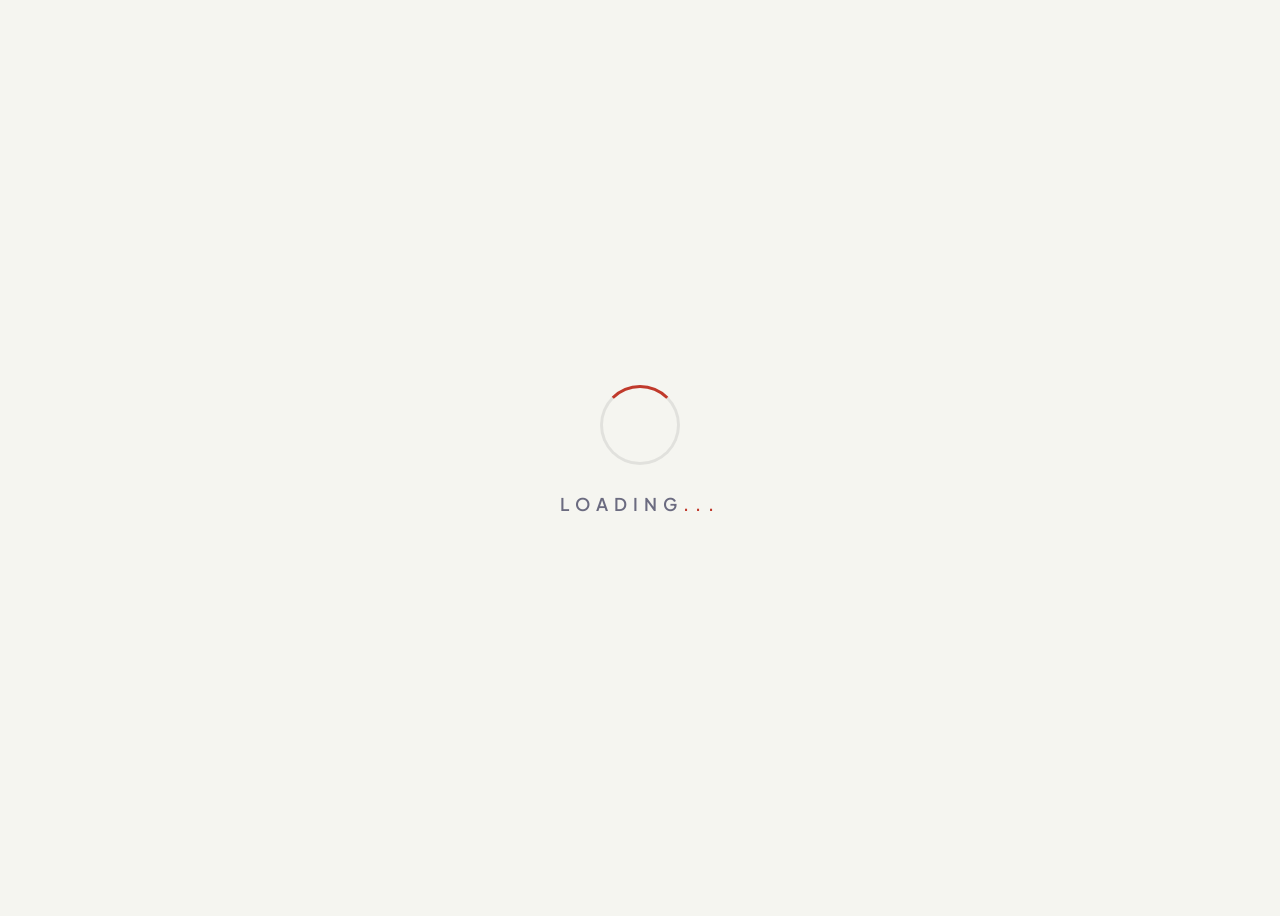
<file: index.html>
<!DOCTYPE html>
<html lang="en">
<head>
<meta charset="UTF-8"/>
<meta name="viewport" content="width=device-width, initial-scale=1.0"/>
<title>Kedar — Portfolio</title>
<link rel="preconnect" href="https://fonts.googleapis.com"/>
<link rel="preconnect" href="https://fonts.gstatic.com" crossorigin/>
<link href="https://fonts.googleapis.com/css2?family=Plus+Jakarta+Sans:wght@300;400;500;600;700;800&display=swap" rel="stylesheet"/>
<link rel="stylesheet" href="style1.css">
</head>
<body>

<!-- Loader -->
<div id="loader">
  <div class="loader-ring"></div>
  <div class="loader-text">Loading<span>...</span></div>
</div>

<!-- ── MOBILE TOP BAR ── -->
<div id="mobile-topbar">
  <button id="bird-toggle" aria-label="Open menu">
    <img src="noBgKedarBird.png" alt="Kedar Bird"/>
  </button>
</div>

<!-- ── MOBILE DRAWER ── -->
<div id="mobile-drawer" role="dialog" aria-modal="true">
  <button id="drawer-close" aria-label="Close menu">✕</button>

  <nav class="drawer-nav">
    <a class="drawer-nav-item active" href="#">
      <svg width="20" height="20" viewBox="0 0 24 24" fill="currentColor"><path d="M10 20v-6h4v6h5v-8h3L12 3 2 12h3v8z"/></svg>
      Home
    </a>
    <a class="drawer-nav-item" href="/portfolio.html">
      <svg width="20" height="20" viewBox="0 0 24 24" fill="currentColor"><path d="M20 6h-2.18c.07-.44.18-.88.18-1.34C18 2.99 16.64 1.5 14.5 1.5S11 2.99 11 4.66c0 .46.09.9.18 1.34H9L7 10v2h1v8h8v-8h1v-2l-2-4zM14.5 3c.83 0 1.5.67 1.5 1.5S15.33 6 14.5 6 13 5.33 13 4.5 13.67 3 14.5 3z"/></svg>
      Portfolio
    </a>
    <a class="drawer-nav-item" href="/about.html">
      <svg width="20" height="20" viewBox="0 0 24 24" fill="currentColor"><path d="M12 12c2.7 0 4.8-2.1 4.8-4.8S14.7 2.4 12 2.4 7.2 4.5 7.2 7.2 9.3 12 12 12zm0 2.4c-3.2 0-9.6 1.6-9.6
      About Me
    </a>
    <a class="drawer-nav-item" href="https://docs.google.com/document/d/1FFbPkEUjO3qQvg3xBRaT8vpq0xtFTCklhKumTmfsXEU/edit?usp=sharing" target="_blank">
      <svg width="20" height="20" viewBox="0 0 24 24" fill="currentColor"><path d="M14 2H6c-1.1 0-2 .9-2 2v16c0 1.1.9 2 2 2h12c1.1 0 2-.9 2-2V8l-6-6zm2 16H8v-2h8v2zm0-4H8v-2h8v2zm-3-5V3.5L18.5 9H13z"/></svg>
      Resume
    </a>
    <a class="drawer-nav-item" href="/contact.html">
      <svg width="20" height="20" viewBox="0 0 24 24" fill="currentColor"><path d="M6.6 10.8c1.4 2.8 3.8 5.1 6.6 6.6l2.2-2.2c.3-.3.7-.4 1-.2 1.1.4 2.3.6 3.6.6.6 0 1 .4 1 1V20c0 .6-.4 1-1 1-9.4 0-17-7.6-17-17 0-.6.4-1 1-1h3.5c.6 0 1 .4 1 1 0 1.3.2 2.5.6 3.6.1.3 0 .7-.2 1L6.6 10.8z"/></svg>
      Contact Me
    </a>
  </nav>

  <div class="drawer-divider"></div>

  <div class="drawer-socials">
    <a class="social-btn" href="https://github.com/kedar1100" target="_blank" title="GitHub">
      <svg width="16" height="16" viewBox="0 0 24 24" fill="currentColor"><path d="M12 0C5.37 0 0 5.37 0 12c0 5.31 3.435 9.795 8.205 11.385.6.105.825-.255.825-.57 0-.285-.015-1.23-.015-2.235-3.015.555-3.795-.735-4.035-1.41-.135-.345-.72-1.41-1.23-1.695-.42-.225-1.02-.78-.015-.795.945-.015 1.62.87 1.845 1.23 1.08 1.815 2.805 1.305 3.495.99.105-.78.42-1.305.765-1.605-2.67-.3-5.46-1.335-5.46-5.925 0-1.305.465-2.385 1.23-3.225-.12-.3-.54-1.53.12-3.18 0 0 1.005-.315 3.3 1.23.96-.27 1.98-.405 3-.405s2.04.135 3 .405c2.295-1.56 3.3-1.23 3.3-1.23.66 1.65.24 2.88.12 3.18.765.84 1.23 1.905 1.23 3.225 0 4.605-2.805 5.625-5.475 5.925.435.375.81 1.095.81 2.22 0 1.605-.015 2.895-.015 3.3 0 .315.225.69.825.57A12.02 12.02 0 0 0 24 12c0-6.63-5.37-12-12-12z"/></svg>
    </a>
    <a class="social-btn" href="https://www.linkedin.com/in/kedar-oza1100/" target="_blank" title="LinkedIn">
      <svg width="16" height="16" viewBox="0 0 24 24" fill="currentColor"><path d="M20.447 20.452h-3.554v-5.569c0-1.328-.027-3.037-1.852-3.037-1.853 0-2.136 1.445-2.136 2.939v5.667H9.351V9h3.414v1.561h.046c.477-.9 1.637-1.85 3.37-1.85 3.601 0 4.267 2.37 4.267 5.455v6.286zM5.337 7.433a2.062 2.062 0 0 1-2.063-2.065 2.064 2.064 0 1 1 2.063 2.065zm1.782 13.019H3.555V9h3.564v11.452zM22.225 0H1.771C.792 0 0 .774 0 1.729v20.542C0 23.227.792 24 1.771 24h20.451C23.2 24 24 23.227 24 22.271V1.729C24 .774 23.2 0 22.222 0h.003z"/></svg>
    </a>
    <a class="social-btn" href="https://www.instagram.com/okay_kedar0011/" target="_blank" title="Instagram">
      <svg width="16" height="16" viewBox="0 0 24 24" fill="currentColor"><path d="M12 2.163c3.204 0 3.584.012 4.85.07 3.252.148 4.771 1.691 4.919 4.919.058 1.265.069 1.645.069 4.849 0 3.205-.012 3.584-.069 4.849-.149 3.225-1.664 4.771-4.919 4.919-1.266.058-1.644.07-4.85.07-3.204 0-3.584-.012-4.849-.07-3.26-.149-4.771-1.699-4.919-4.92-.058-1.265-.07-1.644-.07-4.849 0-3.204.013-3.583.07-4.849.149-3.227 1.664-4.771 4.919-4.919 1.266-.057 1.645-.069 4.849-.069zM12 0C8.741 0 8.333.014 7.053.072 2.695.272.273 2.69.073 7.052.014 8.333 0 8.741 0 12c0 3.259.014 3.668.072 4.948.2 4.358 2.618 6.78 6.98 6.98C8.333 23.986 8.741 24 12 24c3.259 0 3.668-.014 4.948-.072 4.354-.2 6.782-2.618 6.979-6.98.059-1.28.073-1.689.073-4.948 0-3.259-.014-3.667-.072-4.947-.196-4.354-2.617-6.78-6.979-6.98C15.668.014 15.259 0 12 0zm0 5.838a6.162 6.162 0 1 0 0 12.324 6.162 6.162 0 0 0 0-12.324zM12 16a4 4 0 1 1 0-8 4 4 0 0 1 0 8zm6.406-11.845a1.44 1.44 0 1 0 0 2.881 1.44 1.44 0 0 0 0-2.881z"/></svg>
    </a>
    <a class="social-btn" href="mailto:kedaroza670@gmail.com" title="Email">
      <svg width="16" height="16" viewBox="0 0 24 24" fill="currentColor"><path d="M20 4H4c-1.1 0-2 .9-2 2v12c0 1.1.9 2 2 2h16c1.1 0 2-.9 2-2V6c0-1.1-.9-2-2-2zm0 4l-8 5-8-5V6l8 5 8-5v2z"/></svg>
    </a>
  </div>
</div>

<!-- ── BACKDROP ── -->
<div id="mobile-backdrop"></div>

<!-- App -->
<div id="app">
  <div class="blob blob-1"></div>
  <div class="blob blob-2"></div>

  <!-- Sidebar (desktop only) -->
  <aside id="sidebar">
    <a href="#">
      <div class="logo-wrap">
        <div class="logo-inner">
          <div class="logo-front">
            <img src="noBgKedarBird.png" alt="Kedar's Logo"/>
          </div>
          <div class="logo-back">
            <p>Hi, my name is<br/><strong style="font-size:1rem;">Kedar</strong> 👋</p>
          </div>
        </div>
      </div>
    </a>

    <nav>
      <a class="nav-item active" href="#">
        <span class="nav-icon"><svg width="18" height="18" viewBox="0 0 24 24" fill="currentColor"><path d="M10 20v-6h4v6h5v-8h3L12 3 2 12h3v8z"/></svg></span>
        <span class="nav-label">Home</span>
      </a>
      <a class="nav-item" href="/portfolio.html">
        <span class="nav-icon"><svg width="18" height="18" viewBox="0 0 24 24" fill="currentColor"><path d="M20 6h-2.18c.07-.44.18-.88.18-1.34C18 2.99 16.64 1.5 14.5 1.5S11 2.99 11 4.66c0 .46.09.9.18 1.34H9L7 10v2h1v8h8v-8h1v-2l-2-4zM14.5 3c.83 0 1.5.67 1.5 1.5S15.33 6 14.5 6 13 5.33 13 4.5 13.67 3 14.5 3z"/></svg></span>
        <span class="nav-label">Portfolio</span>
      </a>
      <a class="nav-item" href="/about.html">
        <span class="nav-icon"><svg width="18" height="18" viewBox="0 0 24 24" fill="currentColor"><path d="M12 12c2.7 0 4.8-2.1 4.8-4.8S14.7 2.4 12 2.4 7.2 4.5 7.2 7.2 9.3 12 12 12zm0 2.4c-3.2 0-9.6 1.6-9.6 4.8v2.4h19.2v-2.4c0-3.2-6.4-4.8-9.6-4.8z"/></svg></span>
        <span class="nav-label">About me</span>
      </a>
      <a class="nav-item" href="https://docs.google.com/document/d/1FFbPkEUjO3qQvg3xBRaT8vpq0xtFTCklhKumTmfsXEU/edit?usp=sharing">
        <span class="nav-icon"><svg width="18" height="18" viewBox="0 0 24 24" fill="currentColor"><path d="M14 2H6c-1.1 0-2 .9-2 2v16c0 1.1.9 2 2 2h12c1.1 0 2-.9 2-2V8l-6-6zm2 16H8v-2h8v2zm0-4H8v-2h8v2zm-3-5V3.5L18.5 9H13z"/></svg></span>
        <span class="nav-label">Resume</span>
      </a>
      <a class="nav-item" href="/contact.html">
        <span class="nav-icon"><svg width="18" height="18" viewBox="0 0 24 24" fill="currentColor"><path d="M6.6 10.8c1.4 2.8 3.8 5.1 6.6 6.6l2.2-2.2c.3-.3.7-.4 1-.2 1.1.4 2.3.6 3.6.6.6 0 1 .4 1 1V20c0 .6-.4 1-1 1-9.4 0-17-7.6-17-17 0-.6.4-1 1-1h3.5c.6 0 1 .4 1 1 0 1.3.2 2.5.6 3.6.1.3 0 .7-.2 1L6.6 10.8z"/></svg></span>
        <span class="nav-label">Contact me</span>
      </a>
    </nav>

    <div class="socials">
      <a class="social-btn" href="https://github.com/kedar1100" target="_blank" title="GitHub">
        <svg width="16" height="16" viewBox="0 0 24 24" fill="currentColor"><path d="M12 0C5.37 0 0 5.37 0 12c0 5.31 3.435 9.795 8.205 11.385.6.105.825-.255.825-.57 0-.285-.015-1.23-.015-2.235-3.015.555-3.795-.735-4.035-1.41-.135-.345-.72-1.41-1.23-1.695-.42-.225-1.02-.78-.015-.795.945-.015 1.62.87 1.845 1.23 1.08 1.815 2.805 1.305 3.495.99.105-.78.42-1.305.765-1.605-2.67-.3-5.46-1.335-5.46-5.925 0-1.305.465-2.385 1.23-3.225-.12-.3-.54-1.53.12-3.18 0 0 1.005-.315 3.3 1.23.96-.27 1.98-.405 3-.405s2.04.135 3 .405c2.295-1.56 3.3-1.23 3.3-1.23.66 1.65.24 2.88.12 3.18.765.84 1.23 1.905 1.23 3.225 0 4.605-2.805 5.625-5.475 5.925.435.375.81 1.095.81 2.22 0 1.605-.015 2.895-.015 3.3 0 .315.225.69.825.57A12.02 12.02 0 0 0 24 12c0-6.63-5.37-12-12-12z"/></svg>
      </a>
      <a class="social-btn" href="https://www.linkedin.com/in/kedar-oza1100/" target="_blank" title="LinkedIn">
        <svg width="16" height="16" viewBox="0 0 24 24" fill="currentColor"><path d="M20.447 20.452h-3.554v-5.569c0-1.328-.027-3.037-1.852-3.037-1.853 0-2.136 1.445-2.136 2.939v5.667H9.351V9h3.414v1.561h.046c.477-.9 1.637-1.85 3.37-1.85 3.601 0 4.267 2.37 4.267 5.455v6.286zM5.337 7.433a2.062 2.062 0 0 1-2.063-2.065 2.064 2.064 0 1 1 2.063 2.065zm1.782 13.019H3.555V9h3.564v11.452zM22.225 0H1.771C.792 0 0 .774 0 1.729v20.542C0 23.227.792 24 1.771 24h20.451C23.2 24 24 23.227 24 22.271V1.729C24 .774 23.2 0 22.222 0h.003z"/></svg>
      </a>
      <a class="social-btn" href="https://www.instagram.com/okay_kedar0011/" target="_blank" title="Instagram">
        <svg width="16" height="16" viewBox="0 0 24 24" fill="currentColor"><path d="M12 2.163c3.204 0 3.584.012 4.85.07 3.252.148 4.771 1.691 4.919 4.919.058 1.265.069 1.645.069 4.849 0 3.205-.012 3.584-.069 4.849-.149 3.225-1.664 4.771-4.919 4.919-1.266.058-1.644.07-4.85.07-3.204 0-3.584-.012-4.849-.07-3.26-.149-4.771-1.699-4.919-4.92-.058-1.265-.07-1.644-.07-4.849 0-3.204.013-3.583.07-4.849.149-3.227 1.664-4.771 4.919-4.919 1.266-.057 1.645-.069 4.849-.069zM12 0C8.741 0 8.333.014 7.053.072 2.695.272.273 2.69.073 7.052.014 8.333 0 8.741 0 12c0 3.259.014 3.668.072 4.948.2 4.358 2.618 6.78 6.98 6.98C8.333 23.986 8.741 24 12 24c3.259 0 3.668-.014 4.948-.072 4.354-.2 6.782-2.618 6.979-6.98.059-1.28.073-1.689.073-4.948 0-3.259-.014-3.667-.072-4.947-.196-4.354-2.617-6.78-6.979-6.98C15.668.014 15.259 0 12 0zm0 5.838a6.162 6.162 0 1 0 0 12.324 6.162 6.162 0 0 0 0-12.324zM12 16a4 4 0 1 1 0-8 4 4 0 0 1 0 8zm6.406-11.845a1.44 1.44 0 1 0 0 2.881 1.44 1.44 0 0 0 0-2.881z"/></svg>
      </a>
      <a class="social-btn" href="mailto:kedaroza670@gmail.com" title="Email">
        <svg width="16" height="16" viewBox="0 0 24 24" fill="currentColor"><path d="M20 4H4c-1.1 0-2 .9-2 2v12c0 1.1.9 2 2 2h16c1.1 0 2-.9 2-2V6c0-1.1-.9-2-2-2zm0 4l-8 5-8-5V6l8 5 8-5v2z"/></svg>
      </a>
    </div>
  </aside>

  <!-- Main content -->
  <main id="main">
    <section id="home">
      <div class="hero-content">
        <p class="hero-eyebrow">welcome to Home</p>
        <h1 class="hero-title">
          Hi, My Name is<br/>
          <span class="name">Kedar.</span>
        </h1>
        <p class="hero-bio">
          I'm a <strong>developer &amp; creator</strong> who builds things that live on the internet.
          I care deeply about clean code, thoughtful design, and experiences that feel just right.
          When I'm not shipping features, you'll find me exploring new ideas and making things work.
        </p>
        <div class="hero-cta">
          <a class="btn-primary" href="/portfolio.html">
            <span>View my work</span>
            <span>→</span>
          </a>
          <a class="btn-outline" href="/contact.html">Get in touch</a>
        </div>
      </div>

      <!-- Sketch (desktop only) -->
      <div class="hero-sketch">
        <img src="noBGsketchKEDARBIRD.png" alt="Kedar Bird Sketch"/>
      </div>
    </section>

    <!-- ── SCROLL INDICATOR ── -->
    <div class="scroll-hint">
      <span>scroll</span>
      <div class="scroll-line"></div>
    </div>

    <!-- ── TECH STACK ── -->
    <section class="section" id="tech-stack">
      <div class="section-inner">
        <div class="section-header">
          <p class="section-eyebrow">// what i work with</p>
          <h2 class="section-title">Tech Stack</h2>
        </div>

        <div class="stack-grid">

          <div class="stack-category">
            <h3 class="stack-cat-title">Languages</h3>
            <div class="stack-chips">
              <span class="chip">Python</span>
              <span class="chip">JavaScript</span>
              <span class="chip">TypeScript</span>
              <span class="chip">Java</span>
              <span class="chip">C++</span>
              <span class="chip">HTML / CSS</span>
            </div>
          </div>

          <div class="stack-category">
            <h3 class="stack-cat-title">Frameworks</h3>
            <div class="stack-chips">
              <span class="chip">React</span>
              <span class="chip">Node.js</span>
              <span class="chip">Express</span>
              <span class="chip">Flask</span>
              <span class="chip">Tailwind CSS</span>
            </div>
          </div>

          <div class="stack-category">
            <h3 class="stack-cat-title">Databases</h3>
            <div class="stack-chips">
              <span class="chip">MongoDB</span>
              <span class="chip">MySQL</span>
            </div>
          </div>

          <div class="stack-category">
            <h3 class="stack-cat-title">Tools & DevOps</h3>
            <div class="stack-chips">
              <span class="chip">Git</span>
              <span class="chip">GitHub</span>
              <span class="chip">Docker</span>
              <span class="chip">VS Code</span>
              <span class="chip">Linux</span>
            </div>
          </div>

        </div>
      </div>
    </section>

    <!-- ── EXPERIENCE ── -->
    <section class="section" id="experience">
      <div class="section-inner">
        <div class="section-header">
          <p class="section-eyebrow">// where i've been</p>
          <h2 class="section-title">Experience / Internships</h2>
        </div>

        <div class="exp-list">


          <div class="exp-item">
            <div class="exp-meta">
              <span class="exp-date">Jan 2024 — Jul 2024</span>
            </div>
            <div class="exp-body">
              <h3 class="exp-role">Web Developer Intern</h3>
              <p class="exp-company">PARADOX India</p>
              <p class="exp-desc">Developed and maintained company websites using HTML, CSS, and JavaScript. Collaborated with the design team to implement responsive layouts and user-friendly interfaces.</p>
              <div class="exp-tags">
                <span class="exp-tag">HTML CSS JS</span>
                <span class="exp-tag">Tailwind CSS</span>
                <span class="exp-tag">WordPress</span>
              </div>
            </div>
          </div>

        </div>
      </div>
    </section>

    <!-- ── PROJECTS ── -->
    <section class="section" id="projects">
      <div class="section-inner">
        <div class="section-header">
          <p class="section-eyebrow">// things i've built</p>
          <h2 class="section-title">Projects</h2>
        </div>

        <div class="projects-grid">

          <div class="project-card">
            <div class="project-card-top">
              <span class="project-icon"></span>
              <div class="project-links">
                <a href="https://github.com/kedar1100/alumni_management_system" class="project-link" title="GitHub" target="_blank">
                  <svg width="16" height="16" viewBox="0 0 24 24" fill="currentColor"><path d="M12 0C5.37 0 0 5.37 0 12c0 5.31 3.435 9.795 8.205 11.385.6.105.825-.255.825-.57 0-.285-.015-1.23-.015-2.235-3.015.555-3.795-.735-4.035-1.41-.135-.345-.72-1.41-1.23-1.695-.42-.225-1.02-.78-.015-.795.945-.015 1.62.87 1.845 1.23 1.08 1.815 2.805 1.305 3.495.99.105-.78.42-1.305.765-1.605-2.67-.3-5.46-1.335-5.46-5.925 0-1.305.465-2.385 1.23-3.225-.12-.3-.54-1.53.12-3.18 0 0 1.005-.315 3.3 1.23.96-.27 1.98-.405 3-.405s2.04.135 3 .405c2.295-1.56 3.3-1.23 3.3-1.23.66 1.65.24 2.88.12 3.18.765.84 1.23 1.905 1.23 3.225 0 4.605-2.805 5.625-5.475 5.925.435.375.81 1.095.81 2.22 0 1.605-.015 2.895-.015 3.3 0 .315.225.69.825.57A12.02 12.02 0 0 0 24 12c0-6.63-5.37-12-12-12z"/></svg>
                </a>
                <a href="#" class="project-link" title="Live">
                  <svg width="16" height="16" viewBox="0 0 24 24" fill="currentColor"><path d="M14 3v2H7v14h14v-7h2v8a1 1 0 0 1-1 1H6a1 1 0 0 1-1-1V4a1 1 0 0 1 1-1h8zm7 0v6h-2V6.413l-8.293 8.294-1.414-1.414L18.585 5H15V3h6z"/></svg>
                </a>
              </div>
            </div>
            <h3 class="project-title">Alumni Management System using JAVA Programming </h3>
            <p class="project-desc">A full-stack web application that helps institutions manage their alumni network.</p>
            <div class="project-tags">
              <span class="project-tag">Java</span>
              <span class="project-tag">Spring Boot</span>
              <span class="project-tag">MySQL</span>
            </div>
          </div>

          <div class="project-card">
            <div class="project-card-top">
              <span class="project-icon"></span>
              <div class="project-links">
              </div>
            </div>
            <h3 class="project-title">Gamified Learning Platform</h3>
            <p class="project-desc">My current project, in which i am buliding a physics, chemistry and computer science lab.</p>
            <div class="project-tags">
              <span class="project-tag">VR</span>
              <span class="project-tag">Unity</span>
            </div>
          </div>

          <div class="project-card">
            <div class="project-card-top">
              <span class="project-icon"></span>
              <div class="project-links">
                <a href="#" class="project-link" title="GitHub">
                  <svg width="16" height="16" viewBox="0 0 24 24" fill="currentColor"><path d="M12 0C5.37 0 0 5.37 0 12c0 5.31 3.435 9.795 8.205 11.385.6.105.825-.255.825-.57 0-.285-.015-1.23-.015-2.235-3.015.555-3.795-.735-4.035-1.41-.135-.345-.72-1.41-1.23-1.695-.42-.225-1.02-.78-.015-.795.945-.015 1.62.87 1.845 1.23 1.08 1.815 2.805 1.305 3.495.99.105-.78.42-1.305.765-1.605-2.67-.3-5.46-1.335-5.46-5.925 0-1.305.465-2.385 1.23-3.225-.12-.3-.54-1.53.12-3.18 0 0 1.005-.315 3.3 1.23.96-.27 1.98-.405 3-.405s2.04.135 3 .405c2.295-1.56 3.3-1.23 3.3-1.23.66 1.65.24 2.88.12 3.18.765.84 1.23 1.905 1.23 3.225 0 4.605-2.805 5.625-5.475 5.925.435.375.81 1.095.81 2.22 0 1.605-.015 2.895-.015 3.3 0 .315.225.69.825.57A12.02 12.02 0 0 0 24 12c0-6.63-5.37-12-12-12z"/></svg>
                </a>
                <a href="#" class="project-link" title="Live">
                  <svg width="16" height="16" viewBox="0 0 24 24" fill="currentColor"><path d="M14 3v2H7v14h14v-7h2v8a1 1 0 0 1-1 1H6a1 1 0 0 1-1-1V4a1 1 0 0 1 1-1h8zm7 0v6h-2V6.413l-8.293 8.294-1.414-1.414L18.585 5H15V3h6z"/></svg>
                </a>
              </div>
            </div>
            <h3 class="project-title">Analysis of XAI Techniques</h3>
            <p class="project-desc">An in-depth analysis of various Explainable Artificial Intelligence (XAI) techniques and their applications in modern machine learning models.</p>
            <div class="project-tags">
              <span class="project-tag">Machine Learning</span>
              <span class="project-tag">LIME</span>
              <span class="project-tag">SHAP</span>
            </div>
          </div>

        </div>

        <div class="projects-cta">
          <a class="btn-outline" href="/portfolio.html">View all projects →</a>
        </div>
      </div>
    </section>

    <!-- ── FOOTER ── -->
    <footer id="footer">
      <div class="footer-inner">
        <div class="footer-top">
          <div class="footer-brand">
            <p class="footer-name">Kedar.</p>
            <p class="footer-tagline">_________</p>
          </div>
          <div class="footer-links">
            <a href="/index.html">Home</a>
            <a href="/portfolio.html">Portfolio</a>
            <a href="/about.html">About</a>
            <a href="https://docs.google.com/document/d/1FFbPkEUjO3qQvg3xBRaT8vpq0xtFTCklhKumTmfsXEU/edit?usp=sharing">Resume</a>
            <a href="/contact.html">Contact</a>
          </div>
          <div class="footer-socials">
            <a href="https://github.com/kedar1100" target="_blank" class="social-btn" title="GitHub">
              <svg width="16" height="16" viewBox="0 0 24 24" fill="currentColor"><path d="M12 0C5.37 0 0 5.37 0 12c0 5.31 3.435 9.795 8.205 11.385.6.105.825-.255.825-.57 0-.285-.015-1.23-.015-2.235-3.015.555-3.795-.735-4.035-1.41-.135-.345-.72-1.41-1.23-1.695-.42-.225-1.02-.78-.015-.795.945-.015 1.62.87 1.845 1.23 1.08 1.815 2.805 1.305 3.495.99.105-.78.42-1.305.765-1.605-2.67-.3-5.46-1.335-5.46-5.925 0-1.305.465-2.385 1.23-3.225-.12-.3-.54-1.53.12-3.18 0 0 1.005-.315 3.3 1.23.96-.27 1.98-.405 3-.405s2.04.135 3 .405c2.295-1.56 3.3-1.23 3.3-1.23.66 1.65.24 2.88.12 3.18.765.84 1.23 1.905 1.23 3.225 0 4.605-2.805 5.625-5.475 5.925.435.375.81 1.095.81 2.22 0 1.605-.015 2.895-.015 3.3 0 .315.225.69.825.57A12.02 12.02 0 0 0 24 12c0-6.63-5.37-12-12-12z"/></svg>
            </a>
            <a href="https://www.linkedin.com/in/kedar-oza1100/" target="_blank" class="social-btn" title="LinkedIn">
              <svg width="16" height="16" viewBox="0 0 24 24" fill="currentColor"><path d="M20.447 20.452h-3.554v-5.569c0-1.328-.027-3.037-1.852-3.037-1.853 0-2.136 1.445-2.136 2.939v5.667H9.351V9h3.414v1.561h.046c.477-.9 1.637-1.85 3.37-1.85 3.601 0 4.267 2.37 4.267 5.455v6.286zM5.337 7.433a2.062 2.062 0 0 1-2.063-2.065 2.064 2.064 0 1 1 2.063 2.065zm1.782 13.019H3.555V9h3.564v11.452zM22.225 0H1.771C.792 0 0 .774 0 1.729v20.542C0 23.227.792 24 1.771 24h20.451C23.2 24 24 23.227 24 22.271V1.729C24 .774 23.2 0 22.222 0h.003z"/></svg>
            </a>
            <a href="https://www.instagram.com/okay_kedar0011/" target="_blank" class="social-btn" title="Instagram">
              <svg width="16" height="16" viewBox="0 0 24 24" fill="currentColor"><path d="M12 2.163c3.204 0 3.584.012 4.85.07 3.252.148 4.771 1.691 4.919 4.919.058 1.265.069 1.645.069 4.849 0 3.205-.012 3.584-.069 4.849-.149 3.225-1.664 4.771-4.919 4.919-1.266.058-1.644.07-4.85.07-3.204 0-3.584-.012-4.849-.07-3.26-.149-4.771-1.699-4.919-4.92-.058-1.265-.07-1.644-.07-4.849 0-3.204.013-3.583.07-4.849.149-3.227 1.664-4.771 4.919-4.919 1.266-.057 1.645-.069 4.849-.069zM12 0C8.741 0 8.333.014 7.053.072 2.695.272.273 2.69.073 7.052.014 8.333 0 8.741 0 12c0 3.259.014 3.668.072 4.948.2 4.358 2.618 6.78 6.98 6.98C8.333 23.986 8.741 24 12 24c3.259 0 3.668-.014 4.948-.072 4.354-.2 6.782-2.618 6.979-6.98.059-1.28.073-1.689.073-4.948 0-3.259-.014-3.667-.072-4.947-.196-4.354-2.617-6.78-6.979-6.98C15.668.014 15.259 0 12 0zm0 5.838a6.162 6.162 0 1 0 0 12.324 6.162 6.162 0 0 0 0-12.324zM12 16a4 4 0 1 1 0-8 4 4 0 0 1 0 8zm6.406-11.845a1.44 1.44 0 1 0 0 2.881 1.44 1.44 0 0 0 0-2.881z"/></svg>
            </a>
            <a href="mailto:kedaroza670@gmail.com" class="social-btn" title="Email">
              <svg width="16" height="16" viewBox="0 0 24 24" fill="currentColor"><path d="M20 4H4c-1.1 0-2 .9-2 2v12c0 1.1.9 2 2 2h16c1.1 0 2-.9 2-2V6c0-1.1-.9-2-2-2zm0 4l-8 5-8-5V6l8 5 8-5v2z"/></svg>
            </a>
          </div>
        </div>
        <div class="footer-bottom">
          <p>© 2026 Kedar. Designed &amp; built by me, with love ♥</p>
        </div>
      </div>
    </footer>

  </main>
</div>

<script>
  // ── Loader ──
  window.addEventListener('DOMContentLoaded', () => {
    setTimeout(() => {
      document.getElementById('loader').classList.add('hide');
      setTimeout(() => {
        document.getElementById('app').classList.add('visible');
        document.getElementById('loader').style.display = 'none';
      }, 650);
    }, 1500);
  });

  // ── Desktop nav active state ──
  document.querySelectorAll('.nav-item').forEach(item => {
    item.addEventListener('click', () => {
      document.querySelectorAll('.nav-item').forEach(i => i.classList.remove('active'));
      item.classList.add('active');
    });
  });

  // ── Mobile drawer ──
  const birdToggle   = document.getElementById('bird-toggle');
  const drawer       = document.getElementById('mobile-drawer');
  const backdrop     = document.getElementById('mobile-backdrop');
  const drawerClose  = document.getElementById('drawer-close');

  function openDrawer() {
    drawer.classList.add('open');
    birdToggle.classList.add('open');
    backdrop.classList.add('show');
    requestAnimationFrame(() => backdrop.classList.add('visible'));
    document.body.style.overflow = 'hidden';
  }

  function closeDrawer() {
    drawer.classList.remove('open');
    birdToggle.classList.remove('open');
    backdrop.classList.remove('visible');
    setTimeout(() => backdrop.classList.remove('show'), 350);
    document.body.style.overflow = '';
  }

  birdToggle.addEventListener('click', () => {
    drawer.classList.contains('open') ? closeDrawer() : openDrawer();
  });

  drawerClose.addEventListener('click', closeDrawer);
  backdrop.addEventListener('click', closeDrawer);

  // Auto-close drawer on nav item tap
  document.querySelectorAll('.drawer-nav-item').forEach(item => {
    item.addEventListener('click', () => {
      document.querySelectorAll('.drawer-nav-item').forEach(i => i.classList.remove('active'));
      item.classList.add('active');
      setTimeout(closeDrawer, 200);
    });
  });
</script>
</body>
</html>
</file>
<file: style1.css>
*,
*::before,
*::after {
    margin: 0;
    padding: 0;
    box-sizing: border-box;
}

:root {
  --bg:      #f5f5f0;
  --sidebar: #eeede8;
  --accent:  #c0392b;
  --accent2: #e74c3c;
  --glow:    rgba(192,57,43,0.2);
  --text:    #1a1a2a;
  --muted:   #6b6b80;
  --border:  rgba(0,0,0,0.08);
}

html, body {
    height: 100%;
    overflow: hidden;
    background: var(--bg);
    color: var(--text);
    font-family: 'Plus Jakarta Sans', sans-serif;
}

/* ─── LOADER ──────────────────────────────────────── */
#loader {
    position: fixed; inset: 0; z-index: 9999;
    background: var(--bg);
    display: flex; flex-direction: column;
    align-items: center; justify-content: center;
    transition: opacity 0.6s ease, transform 0.6s ease;
}
#loader.hide { opacity: 0; pointer-events: none; transform: scale(1.04); }

.loader-ring {
    width: 80px; height: 80px;
    border: 3px solid var(--border);
    border-top-color: var(--accent);
    border-radius: 50%;
    animation: spin 0.9s linear infinite;
    margin-bottom: 28px;
}
.loader-text {
    font-family: 'Plus Jakarta Sans', sans-serif;
    font-size: 1.1rem; font-weight: 600;
    letter-spacing: 0.35em; color: var(--muted);
    text-transform: uppercase;
}
.loader-text span { color: var(--accent); animation: pulse 0.9s ease-in-out infinite alternate; }

@keyframes spin { to { transform: rotate(360deg); } }
@keyframes pulse { from { opacity: 0.3; } to { opacity: 1; } }

/* ─── LAYOUT ──────────────────────────────────────── */
#app {
    display: flex; height: 100vh; width: 100vw;
    opacity: 0; transform: translateY(16px);
    transition: opacity 0.7s ease 0.1s, transform 0.7s ease 0.1s;
}
#app.visible { opacity: 1; transform: translateY(0); }

/* ─── SIDEBAR ──────────────────────────────────────── */
#sidebar {
    width: 220px; min-width: 220px;
    background: var(--sidebar);
    border-right: 1px solid var(--border);
    display: flex; flex-direction: column;
    align-items: center;
    padding: 36px 0 28px;
    position: relative; overflow: hidden;
}
#sidebar::after {
    content: '';
    position: absolute; top: 0; right: 0; bottom: 0; width: 1px;
    background: linear-gradient(to bottom, transparent, var(--accent), transparent);
    opacity: 0.4;
}

/* Logo flip card */
.logo-wrap {
    width: 108px; height: 108px;
    perspective: 600px;
    margin-bottom: 44px;
    cursor: pointer; flex-shrink: 0;
}
.logo-inner {
    width: 100%; height: 100%;
    position: relative;
    transform-style: preserve-3d;
    transition: transform 0.65s cubic-bezier(0.4, 0.2, 0.2, 1);
    border-radius: 50%;
}
.logo-wrap:hover .logo-inner { transform: rotateY(180deg); }
.logo-front, .logo-back {
    position: absolute; inset: 0;
    border-radius: 50%;
    backface-visibility: hidden;
    display: flex; align-items: center; justify-content: center;
}
.logo-front {
    background: radial-gradient(circle at 40% 35%, transparent, transparent 60%, rgba(192,57,43,0.08) 80%);
    border: 2px solid rgba(192,57,43,0.4);
    box-shadow: 0 0 24px rgba(192,57,43,0.2);
    overflow: hidden;
}
.logo-front img { width: 100%; height: 100%; object-fit: cover; padding: 10px; }
.logo-back {
    background: linear-gradient(135deg, var(--accent) 0%, #8b1a10 100%);
    border: 2px solid var(--accent2);
    transform: rotateY(180deg);
    padding: 12px; text-align: center;
    box-shadow: 0 0 28px var(--glow);
}
.logo-back p {
    font-family: 'Plus Jakarta Sans', sans-serif;
    font-size: 0.72rem; font-weight: 700;
    letter-spacing: 0.04em; color: #fff; line-height: 1.4;
}

/* Nav items */
nav { display: flex; flex-direction: column; gap: 6px; width: 100%; padding: 0 16px; flex: 1; }

.nav-item {
    display: flex; align-items: center; gap: 12px;
    padding: 12px 16px; border-radius: 10px;
    cursor: pointer; position: relative; overflow: hidden;
    text-decoration: none;
    background: rgba(255,255,255,0.04);
    transition: background 0.25s ease;
}
.nav-item::before {
    content: '';
    position: absolute; left: 0; top: 0; bottom: 0; width: 3px;
    background: var(--accent);
    border-radius: 0 3px 3px 0;
    transform: scaleY(0);
    transition: transform 0.3s ease;
}
.nav-item:hover::before, .nav-item.active::before { transform: scaleY(1); }
.nav-item:hover { background: rgba(192,57,43,0.08); }
.nav-item.active { background: rgba(192,57,43,0.12); }

.nav-icon {
    width: 36px; height: 36px;
    display: flex; align-items: center; justify-content: center;
    color: var(--accent);
    background: rgba(192,57,43,0.08);
    border-radius: 8px; flex-shrink: 0;
    transition: transform 0.3s ease, background 0.3s ease, color 0.3s ease;
}
.nav-label {
    font-family: 'Plus Jakarta Sans', sans-serif;
    font-size: 0.8rem; font-weight: 500;
    color: var(--muted); letter-spacing: 0.06em;
    white-space: nowrap; overflow: hidden;
    max-width: 0; opacity: 0;
    transition: max-width 0.4s cubic-bezier(0.4,0,0.2,1), opacity 0.35s ease, color 0.3s ease;
}
.nav-item:hover .nav-label, .nav-item.active .nav-label { max-width: 120px; opacity: 1; color: var(--text); }
.nav-item:hover .nav-icon, .nav-item.active .nav-icon {
    transform: scale(1.15);
    color: var(--accent2);
    background: rgba(192,57,43,0.18);
}

/* Social links */
.socials { display: flex; gap: 12px; padding: 16px 0 0; flex-wrap: wrap; justify-content: center; }
.social-btn {
    width: 36px; height: 36px;
    border-radius: 8px;
    background: rgba(255,255,255,0.04);
    border: 1px solid var(--border);
    display: flex; align-items: center; justify-content: center;
    cursor: pointer; color: var(--muted);
    text-decoration: none;
    transition: background 0.25s, color 0.25s, border-color 0.25s, transform 0.25s;
}
.social-btn:hover {
    background: rgba(192,57,43,0.15);
    border-color: var(--accent); color: var(--accent2);
    transform: translateY(-3px);
}

/* ─── MAIN ──────────────────────────────────────── */
#main { flex: 1; overflow-y: auto; overflow-x: hidden; position: relative; background: var(--bg); }
#main::before {
    content: '';
    position: fixed; inset: 0; left: 220px;
    background-image:
        linear-gradient(rgba(0,0,0,0.04) 1px, transparent 1px),
        linear-gradient(90deg, rgba(0,0,0,0.04) 1px, transparent 1px);
    background-size: 48px 48px;
    pointer-events: none; z-index: 0;
}


/* ─── HERO SECTION ──────────────────────────────────────── */
#home {
    min-height: 100vh;
    display: flex; align-items: center; justify-content: space-between;
    padding: 60px 80px;
    position: relative; z-index: 1; gap: 40px;
}
.hero-content { max-width: 560px; flex-shrink: 0; }

.hero-sketch {
    flex: 1;
    display: flex; align-items: center; justify-content: center;
    opacity: 0; transform: translateX(40px);
    animation: fadeInRight 0.9s ease 1.1s forwards;
}
.hero-sketch img {
    width: clamp(260px, 32vw, 460px);
    height: auto; object-fit: contain;
    filter: drop-shadow(0 20px 60px rgba(192,57,43,0.15));
    animation: floatBird 4s ease-in-out infinite;
}
@keyframes floatBird { 0%, 100% { transform: translateY(0px); } 50% { transform: translateY(-16px); } }
@keyframes fadeInRight { to { opacity: 1; transform: translateX(0); } }

.hero-eyebrow {
    font-family: 'Plus Jakarta Sans', sans-serif;
    font-size: 0.78rem; letter-spacing: 0.22em;
    color: var(--accent2); text-transform: uppercase;
    margin-bottom: 20px; opacity: 0; transform: translateY(12px);
    animation: fadeUp 0.6s ease 0.4s forwards;
}
.hero-eyebrow::before { content: '// '; color: var(--muted); }

.hero-title {
    font-family: 'Plus Jakarta Sans', sans-serif;
    font-size: clamp(2.8rem, 6vw, 5rem);
    font-weight: 800; line-height: 1.05;
    letter-spacing: -0.02em; margin-bottom: 28px;
    opacity: 0; transform: translateY(16px);
    animation: fadeUp 0.7s ease 0.6s forwards;
}
.hero-title .name {
    background: linear-gradient(135deg, var(--accent) 0%, #c0392b 100%);
    -webkit-background-clip: text; -webkit-text-fill-color: transparent;
    background-clip: text;
}
.hero-bio {
    font-size: 1.05rem; line-height: 1.75;
    color: var(--muted); max-width: 560px; font-weight: 300;
    opacity: 0; transform: translateY(16px);
    animation: fadeUp 0.7s ease 0.85s forwards;
}
.hero-bio strong { color: var(--text); font-weight: 500; }

.hero-cta {
    margin-top: 48px; display: flex; gap: 16px;
    opacity: 0; transform: translateY(16px);
    animation: fadeUp 0.7s ease 1.05s forwards;
}
.btn-primary {
    padding: 13px 32px; background: var(--accent); color: #fff;
    font-family: 'Plus Jakarta Sans', sans-serif;
    font-size: 0.82rem; font-weight: 500; letter-spacing: 0.08em;
    border: none; border-radius: 8px; cursor: pointer;
    text-transform: uppercase;
    transition: background 0.25s, transform 0.25s, box-shadow 0.25s;
    text-decoration: none; display: inline-flex; align-items: center; gap: 8px;
}
.btn-primary:hover { background: var(--accent2); transform: translateY(-2px); box-shadow: 0 8px 28px var(--glow); }
.btn-outline {
    padding: 13px 32px; background: transparent; color: var(--text);
    font-family: 'Plus Jakarta Sans', sans-serif;
    font-size: 0.82rem; font-weight: 500; letter-spacing: 0.08em;
    border: 1px solid var(--border); border-radius: 8px; cursor: pointer;
    text-transform: uppercase;
    transition: border-color 0.25s, color 0.25s, transform 0.25s;
    text-decoration: none;
}
.btn-outline:hover { border-color: var(--accent); color: var(--accent2); transform: translateY(-2px); }

/* Blobs */
.blob { position: fixed; border-radius: 50%; pointer-events: none; filter: blur(100px); opacity: 0.08; z-index: 0; }
.blob-1 { width: 500px; height: 500px; background: var(--accent); top: -100px; right: 60px; }
.blob-2 { width: 350px; height: 350px; background: #6600aa; bottom: 40px; right: 200px; }

@keyframes fadeUp { to { opacity: 1; transform: translateY(0); } }

/* ─── MOBILE RESPONSIVE ──────────────────────────────────────── */
#mobile-topbar { display: none; }
#mobile-drawer { display: none; }
#mobile-backdrop { display: none; }

@media (max-width: 768px) {
  html, body { overflow: hidden; }
  #sidebar { display: none; }
  #app { flex-direction: column; }
  #main { width: 100%; padding-top: 70px; }
  #main::before { left: 0; }

  /* ── Mobile Top Bar ── */
  #mobile-topbar {
    display: flex;
    align-items: center; justify-content: center;
    position: fixed; top: 0; left: 0; right: 0;
    height: 64px;
    background: var(--sidebar);
    border-bottom: 1px solid var(--border);
    z-index: 1000;
    box-shadow: 0 2px 20px rgba(0,0,0,0.06);
  }

  #bird-toggle {
    width: 48px; height: 48px;
    border-radius: 50%;
    border: 2px solid rgba(192,57,43,0.35);
    background: radial-gradient(circle at 40% 35%, transparent, transparent 60%, rgba(192,57,43,0.08) 80%);
    box-shadow: 0 0 16px rgba(192,57,43,0.15);
    cursor: pointer;
    display: flex; align-items: center; justify-content: center;
    overflow: hidden;
    transition: box-shadow 0.3s ease, transform 0.3s ease;
    padding: 0;
  }
  #bird-toggle:active { transform: scale(0.94); }
  #bird-toggle.open { box-shadow: 0 0 24px rgba(192,57,43,0.35); border-color: var(--accent); }
  #bird-toggle img { width: 100%; height: 100%; object-fit: cover; padding: 6px; }

  /* ── Backdrop ── */
  #mobile-backdrop {
    display: none;
    position: fixed; inset: 64px 0 0 0;
    background: rgba(245,245,240,0.55);
    backdrop-filter: blur(6px);
    -webkit-backdrop-filter: blur(6px);
    z-index: 998; opacity: 0;
    transition: opacity 0.35s ease;
  }
  #mobile-backdrop.show { display: block; }
  #mobile-backdrop.visible { opacity: 1; }

  /* ── Drawer ── */
  #mobile-drawer {
    position: fixed; top: 64px; left: 0; right: 0;
    background: var(--sidebar);
    border-bottom: 1px solid var(--border);
    z-index: 999;
    transform: translateY(-110%);
    transition: transform 0.4s cubic-bezier(0.4, 0, 0.2, 1);
    padding: 20px 24px 28px;
    box-shadow: 0 8px 40px rgba(0,0,0,0.1);
    display: block;
  }
  #mobile-drawer.open { transform: translateY(0); }

  #drawer-close {
    position: absolute; top: 16px; right: 20px;
    width: 32px; height: 32px;
    background: rgba(192,57,43,0.08);
    border: 1px solid var(--border);
    border-radius: 8px; cursor: pointer;
    display: flex; align-items: center; justify-content: center;
    color: var(--muted); font-size: 1.1rem;
    transition: background 0.2s, color 0.2s;
  }
  #drawer-close:hover { background: rgba(192,57,43,0.15); color: var(--accent); }

  .drawer-nav { display: flex; flex-direction: column; gap: 4px; margin-top: 8px; margin-bottom: 24px; }
  .drawer-nav-item {
    display: flex; align-items: center; gap: 14px;
    padding: 14px 16px; border-radius: 10px;
    text-decoration: none; color: var(--text);
    font-family: 'Plus Jakarta Sans', sans-serif;
    font-size: 1rem; font-weight: 600;
    transition: background 0.2s ease, color 0.2s ease;
    min-height: 52px;
  }
  .drawer-nav-item:hover, .drawer-nav-item.active { background: rgba(192,57,43,0.08); color: var(--accent); }
  .drawer-nav-item svg { color: var(--accent); flex-shrink: 0; }

  .drawer-divider { height: 1px; background: var(--border); margin: 0 0 20px; }
  .drawer-socials { display: flex; gap: 12px; }

  /* Hero mobile */
  #home {
    padding: 40px 28px;
    flex-direction: column; justify-content: center;
    min-height: calc(100vh - 64px);
  }
  .hero-sketch { display: none; }
  .hero-title { font-size: clamp(2.2rem, 10vw, 3.2rem); }
  .hero-cta { flex-direction: column; gap: 12px; }
  .btn-primary, .btn-outline { text-align: center; justify-content: center; }
}

/* ─── SCROLL INDICATOR ──────────────────────────────────────── */
.scroll-hint {
  display: flex; flex-direction: column; align-items: center; gap: 10px;
  padding: 0 0 48px;
  position: relative; z-index: 1;
  animation: fadeUp 0.7s ease 1.4s both;
}
.scroll-hint span {
  font-family: 'Plus Jakarta Sans', sans-serif;
  font-size: 0.7rem; letter-spacing: 0.2em;
  text-transform: uppercase; color: var(--muted);
}
.scroll-line {
  width: 1px; height: 48px;
  background: linear-gradient(to bottom, var(--accent), transparent);
  animation: scrollPulse 1.8s ease-in-out infinite;
}
@keyframes scrollPulse {
  0%, 100% { opacity: 0.3; transform: scaleY(0.6); }
  50%       { opacity: 1;   transform: scaleY(1); }
}

/* ─── SHARED SECTION STYLES ──────────────────────────────────────── */
.section {
  position: relative; z-index: 1;
  padding: 0 0 100px;
}
.section-inner {
  max-width: 900px;
  margin: 0 auto;
  padding: 0 80px;
}
.section-header { margin-bottom: 48px; }
.section-eyebrow {
  font-family: 'Plus Jakarta Sans', sans-serif;
  font-size: 0.75rem; letter-spacing: 0.22em;
  color: var(--accent2); text-transform: uppercase;
  margin-bottom: 12px;
}
.section-eyebrow::before { content: ''; }
.section-title {
  font-family: 'Plus Jakarta Sans', sans-serif;
  font-size: clamp(1.8rem, 4vw, 2.6rem);
  font-weight: 800; color: var(--text);
  letter-spacing: -0.02em;
}

/* ─── TECH STACK ──────────────────────────────────────── */
.stack-grid {
  display: grid;
  grid-template-columns: repeat(2, 1fr);
  gap: 32px;
}
.stack-category {
  background: rgba(255,255,255,0.6);
  border: 1px solid var(--border);
  border-radius: 14px;
  padding: 24px;
  transition: box-shadow 0.25s ease, transform 0.25s ease;
}
.stack-category:hover {
  box-shadow: 0 8px 32px rgba(192,57,43,0.08);
  transform: translateY(-3px);
}
.stack-cat-title {
  font-family: 'Plus Jakarta Sans', sans-serif;
  font-size: 0.72rem; font-weight: 700;
  letter-spacing: 0.16em; text-transform: uppercase;
  color: var(--accent); margin-bottom: 16px;
}
.stack-chips { display: flex; flex-wrap: wrap; gap: 8px; }
.chip {
  padding: 6px 14px;
  background: rgba(192,57,43,0.07);
  border: 1px solid rgba(192,57,43,0.15);
  border-radius: 999px;
  font-size: 0.8rem; font-weight: 500;
  color: var(--text);
  transition: background 0.2s, border-color 0.2s, color 0.2s;
  cursor: default;
}
.chip:hover {
  background: rgba(192,57,43,0.14);
  border-color: var(--accent);
  color: var(--accent);
}

/* ─── EXPERIENCE ──────────────────────────────────────── */
.exp-list { display: flex; flex-direction: column; gap: 0; }
.exp-item {
  display: flex; gap: 32px;
  padding: 28px 0;
  border-bottom: 1px solid var(--border);
  transition: background 0.2s;
}
.exp-item:first-child { border-top: 1px solid var(--border); }
.exp-meta {
  min-width: 130px; padding-top: 4px;
  display: flex; flex-direction: column; gap: 8px;
  flex-shrink: 0;
}
.exp-date {
  font-family: 'Plus Jakarta Sans', sans-serif;
  font-size: 0.75rem; font-weight: 600;
  color: var(--muted); letter-spacing: 0.04em;
  white-space: nowrap;
}
.exp-badge {
  display: inline-block;
  padding: 3px 10px;
  background: rgba(192,57,43,0.1);
  border: 1px solid rgba(192,57,43,0.25);
  border-radius: 999px;
  font-size: 0.65rem; font-weight: 700;
  letter-spacing: 0.1em; text-transform: uppercase;
  color: var(--accent); width: fit-content;
}
.exp-body { flex: 1; }
.exp-role {
  font-family: 'Plus Jakarta Sans', sans-serif;
  font-size: 1.05rem; font-weight: 700;
  color: var(--text); margin-bottom: 4px;
}
.exp-company {
  font-size: 0.85rem; color: var(--accent);
  font-weight: 500; margin-bottom: 10px;
}
.exp-desc {
  font-size: 0.9rem; line-height: 1.7;
  color: var(--muted); margin-bottom: 14px;
}
.exp-tags { display: flex; flex-wrap: wrap; gap: 6px; }
.exp-tag {
  padding: 3px 10px;
  background: var(--border);
  border-radius: 999px;
  font-size: 0.72rem; font-weight: 600;
  color: var(--muted);
}

/* ─── PROJECTS ──────────────────────────────────────── */
.projects-grid {
  display: grid;
  grid-template-columns: repeat(3, 1fr);
  gap: 20px;
  margin-bottom: 40px;
}
.project-card {
  background: rgba(255,255,255,0.65);
  border: 1px solid var(--border);
  border-radius: 14px;
  padding: 24px;
  display: flex; flex-direction: column; gap: 12px;
  transition: transform 0.25s ease, box-shadow 0.25s ease, border-color 0.25s;
  cursor: default;
}
.project-card:hover {
  transform: translateY(-5px);
  box-shadow: 0 12px 40px rgba(192,57,43,0.1);
  border-color: rgba(192,57,43,0.2);
}
.project-card-top {
  display: flex; justify-content: space-between; align-items: center;
}
.project-icon { font-size: 1.6rem; }
.project-links { display: flex; gap: 8px; }
.project-link {
  width: 30px; height: 30px;
  border-radius: 7px;
  background: rgba(192,57,43,0.07);
  border: 1px solid var(--border);
  display: flex; align-items: center; justify-content: center;
  color: var(--muted); text-decoration: none;
  transition: background 0.2s, color 0.2s, border-color 0.2s;
}
.project-link:hover {
  background: rgba(192,57,43,0.15);
  color: var(--accent); border-color: var(--accent);
}
.project-title {
  font-family: 'Plus Jakarta Sans', sans-serif;
  font-size: 1rem; font-weight: 700; color: var(--text);
}
.project-desc {
  font-size: 0.85rem; line-height: 1.65;
  color: var(--muted); flex: 1;
}
.project-tags { display: flex; flex-wrap: wrap; gap: 6px; }
.project-tag {
  padding: 3px 10px;
  background: rgba(192,57,43,0.07);
  border: 1px solid rgba(192,57,43,0.15);
  border-radius: 999px;
  font-size: 0.7rem; font-weight: 600; color: var(--accent);
}
.projects-cta { text-align: center; }

/* ─── FOOTER ──────────────────────────────────────── */
#footer {
  position: relative; z-index: 1;
  border-top: 1px solid var(--border);
  background: var(--sidebar);
}
.footer-inner { max-width: 900px; margin: 0 auto; padding: 48px 80px 32px; }
.footer-top {
  display: flex; justify-content: space-between;
  align-items: flex-start; gap: 40px;
  margin-bottom: 40px;
  flex-wrap: wrap;
}
.footer-name {
  font-family: 'Plus Jakarta Sans', sans-serif;
  font-size: 1.4rem; font-weight: 800;
  color: var(--text); margin-bottom: 6px;
}
.footer-tagline { font-size: 0.82rem; color: var(--muted); }
.footer-links {
  display: flex; flex-direction: column; gap: 10px;
}
.footer-links a {
  font-size: 0.85rem; font-weight: 500;
  color: var(--muted); text-decoration: none;
  transition: color 0.2s;
}
.footer-links a:hover { color: var(--accent); }
.footer-socials { display: flex; gap: 10px; align-items: center; }
.footer-bottom {
  border-top: 1px solid var(--border);
  padding-top: 24px; text-align: center;
}
.footer-bottom p {
  font-size: 0.78rem; color: var(--muted);
}

/* ─── MOBILE ADJUSTMENTS FOR NEW SECTIONS ──────────────────────────────────────── */
@media (max-width: 768px) {
  .section-inner { padding: 0 24px; }
  .stack-grid { grid-template-columns: 1fr; gap: 16px; }
  .projects-grid { grid-template-columns: 1fr; }
  .exp-item { flex-direction: column; gap: 8px; }
  .exp-meta { flex-direction: row; align-items: center; min-width: unset; }
  .footer-inner { padding: 40px 24px 28px; }
  .footer-top { flex-direction: column; gap: 28px; }
  .footer-links { flex-direction: row; flex-wrap: wrap; gap: 16px; }
  .scroll-hint { display: none; }
}
</file>
<file: style.css>
*,
*::before,
*::after {
    margin: 0;
    padding: 0;
    box-sizing: border-box;
}

:root {
  --bg:      #f5f5f0;
  --sidebar: #eeede8;
  --accent:  #c0392b;
  --accent2: #e74c3c;
  --glow:    rgba(192,57,43,0.2);
  --text:    #1a1a2a;
  --muted:   #6b6b80;
  --border:  rgba(0,0,0,0.08);
}

html, body {
    height: 100%;
    overflow: hidden;
    background: var(--bg);
    color: var(--text);
    font-family: 'Plus Jakarta Sans', sans-serif;
}

/* ─── LOADER ──────────────────────────────────────── */
#loader {
    position: fixed; inset: 0; z-index: 9999;
    background: var(--bg);
    display: flex; flex-direction: column;
    align-items: center; justify-content: center;
    transition: opacity 0.6s ease, transform 0.6s ease;
}
#loader.hide { opacity: 0; pointer-events: none; transform: scale(1.04); }

.loader-ring {
    width: 80px; height: 80px;
    border: 3px solid var(--border);
    border-top-color: var(--accent);
    border-radius: 50%;
    animation: spin 0.9s linear infinite;
    margin-bottom: 28px;
}
.loader-text {
    font-family: 'Plus Jakarta Sans', sans-serif;
    font-size: 1.1rem; font-weight: 600;
    letter-spacing: 0.35em; color: var(--muted);
    text-transform: uppercase;
}
.loader-text span { color: var(--accent); animation: pulse 0.9s ease-in-out infinite alternate; }

@keyframes spin { to { transform: rotate(360deg); } }
@keyframes pulse { from { opacity: 0.3; } to { opacity: 1; } }

/* ─── LAYOUT ──────────────────────────────────────── */
#app {
    display: flex; height: 100vh; width: 100vw;
    opacity: 0; transform: translateY(16px);
    transition: opacity 0.7s ease 0.1s, transform 0.7s ease 0.1s;
}
#app.visible { opacity: 1; transform: translateY(0); }

/* ─── SIDEBAR ──────────────────────────────────────── */
#sidebar {
    width: 220px; min-width: 220px;
    background: var(--sidebar);
    border-right: 1px solid var(--border);
    display: flex; flex-direction: column;
    align-items: center;
    padding: 36px 0 28px;
    position: relative; overflow: hidden;
}
#sidebar::after {
    content: '';
    position: absolute; top: 0; right: 0; bottom: 0; width: 1px;
    background: linear-gradient(to bottom, transparent, var(--accent), transparent);
    opacity: 0.4;
}

/* Logo flip card */
.logo-wrap {
    width: 108px; height: 108px;
    perspective: 600px;
    margin-bottom: 44px;
    cursor: pointer; flex-shrink: 0;
}
.logo-inner {
    width: 100%; height: 100%;
    position: relative;
    transform-style: preserve-3d;
    transition: transform 0.65s cubic-bezier(0.4, 0.2, 0.2, 1);
    border-radius: 50%;
}
.logo-wrap:hover .logo-inner { transform: rotateY(180deg); }
.logo-front, .logo-back {
    position: absolute; inset: 0;
    border-radius: 50%;
    backface-visibility: hidden;
    display: flex; align-items: center; justify-content: center;
}
.logo-front {
    background: radial-gradient(circle at 40% 35%, transparent, transparent 60%, rgba(192,57,43,0.08) 80%);
    border: 2px solid rgba(192,57,43,0.4);
    box-shadow: 0 0 24px rgba(192,57,43,0.2);
    overflow: hidden;
}
.logo-front img { width: 100%; height: 100%; object-fit: cover; padding: 10px; }
.logo-back {
    background: linear-gradient(135deg, var(--accent) 0%, #8b1a10 100%);
    border: 2px solid var(--accent2);
    transform: rotateY(180deg);
    padding: 12px; text-align: center;
    box-shadow: 0 0 28px var(--glow);
}
.logo-back p {
    font-family: 'Plus Jakarta Sans', sans-serif;
    font-size: 0.72rem; font-weight: 700;
    letter-spacing: 0.04em; color: #fff; line-height: 1.4;
}

/* Nav items */
nav { display: flex; flex-direction: column; gap: 6px; width: 100%; padding: 0 16px; flex: 1; }

.nav-item {
    display: flex; align-items: center; gap: 12px;
    padding: 12px 16px; border-radius: 10px;
    cursor: pointer; position: relative; overflow: hidden;
    text-decoration: none;
    background: rgba(255,255,255,0.04);
    transition: background 0.25s ease;
}
.nav-item::before {
    content: '';
    position: absolute; left: 0; top: 0; bottom: 0; width: 3px;
    background: var(--accent);
    border-radius: 0 3px 3px 0;
    transform: scaleY(0);
    transition: transform 0.3s ease;
}
.nav-item:hover::before, .nav-item.active::before { transform: scaleY(1); }
.nav-item:hover { background: rgba(192,57,43,0.08); }
.nav-item.active { background: rgba(192,57,43,0.12); }

.nav-icon {
    width: 36px; height: 36px;
    display: flex; align-items: center; justify-content: center;
    color: var(--accent);
    background: rgba(192,57,43,0.08);
    border-radius: 8px; flex-shrink: 0;
    transition: transform 0.3s ease, background 0.3s ease, color 0.3s ease;
}
.nav-label {
    font-family: 'Plus Jakarta Sans', sans-serif;
    font-size: 0.8rem; font-weight: 500;
    color: var(--muted); letter-spacing: 0.06em;
    white-space: nowrap; overflow: hidden;
    max-width: 0; opacity: 0;
    transition: max-width 0.4s cubic-bezier(0.4,0,0.2,1), opacity 0.35s ease, color 0.3s ease;
}
.nav-item:hover .nav-label, .nav-item.active .nav-label { max-width: 120px; opacity: 1; color: var(--text); }
.nav-item:hover .nav-icon, .nav-item.active .nav-icon {
    transform: scale(1.15);
    color: var(--accent2);
    background: rgba(192,57,43,0.18);
}

/* Social links */
.socials { display: flex; gap: 12px; padding: 16px 0 0; flex-wrap: wrap; justify-content: center; }
.social-btn {
    width: 36px; height: 36px;
    border-radius: 8px;
    background: rgba(255,255,255,0.04);
    border: 1px solid var(--border);
    display: flex; align-items: center; justify-content: center;
    cursor: pointer; color: var(--muted);
    text-decoration: none;
    transition: background 0.25s, color 0.25s, border-color 0.25s, transform 0.25s;
}
.social-btn:hover {
    background: rgba(192,57,43,0.15);
    border-color: var(--accent); color: var(--accent2);
    transform: translateY(-3px);
}

/* ─── MAIN ──────────────────────────────────────── */
#main { flex: 1; overflow-y: auto; overflow-x: hidden; position: relative; background: var(--bg); }
#main::before {
    content: '';
    position: fixed; inset: 0; left: 220px;
    background-image:
        linear-gradient(rgba(0,0,0,0.04) 1px, transparent 1px),
        linear-gradient(90deg, rgba(0,0,0,0.04) 1px, transparent 1px);
    background-size: 48px 48px;
    pointer-events: none; z-index: 0;
}

/* ─── HERO SECTION ──────────────────────────────────────── */
#home {
    min-height: 100vh;
    display: flex; align-items: center; justify-content: space-between;
    padding: 60px 80px;
    position: relative; z-index: 1; gap: 40px;
}
.hero-content { max-width: 560px; flex-shrink: 0; }

.hero-sketch {
    flex: 1;
    display: flex; align-items: center; justify-content: center;
    opacity: 0; transform: translateX(40px);
    animation: fadeInRight 0.9s ease 1.1s forwards;
}
.hero-sketch img {
    width: clamp(260px, 32vw, 460px);
    height: auto; object-fit: contain;
    filter: drop-shadow(0 20px 60px rgba(192,57,43,0.15));
    animation: floatBird 4s ease-in-out infinite;
}
@keyframes floatBird { 0%, 100% { transform: translateY(0px); } 50% { transform: translateY(-16px); } }
@keyframes fadeInRight { to { opacity: 1; transform: translateX(0); } }

.hero-eyebrow {
    font-family: 'Plus Jakarta Sans', sans-serif;
    font-size: 0.78rem; letter-spacing: 0.22em;
    color: var(--accent2); text-transform: uppercase;
    margin-bottom: 20px; opacity: 0; transform: translateY(12px);
    animation: fadeUp 0.6s ease 0.4s forwards;
}
.hero-eyebrow::before { content: '// '; color: var(--muted); }

.hero-title {
    font-family: 'Plus Jakarta Sans', sans-serif;
    font-size: clamp(2.8rem, 6vw, 5rem);
    font-weight: 800; line-height: 1.05;
    letter-spacing: -0.02em; margin-bottom: 28px;
    opacity: 0; transform: translateY(16px);
    animation: fadeUp 0.7s ease 0.6s forwards;
}
.hero-title .name {
    background: linear-gradient(135deg, var(--accent) 0%, #c0392b 100%);
    -webkit-background-clip: text; -webkit-text-fill-color: transparent;
    background-clip: text;
}
.hero-bio {
    font-size: 1.05rem; line-height: 1.75;
    color: var(--muted); max-width: 560px; font-weight: 300;
    opacity: 0; transform: translateY(16px);
    animation: fadeUp 0.7s ease 0.85s forwards;
}
.hero-bio strong { color: var(--text); font-weight: 500; }

.hero-cta {
    margin-top: 48px; display: flex; gap: 16px;
    opacity: 0; transform: translateY(16px);
    animation: fadeUp 0.7s ease 1.05s forwards;
}
.btn-primary {
    padding: 13px 32px; background: var(--accent); color: #fff;
    font-family: 'Plus Jakarta Sans', sans-serif;
    font-size: 0.82rem; font-weight: 500; letter-spacing: 0.08em;
    border: none; border-radius: 8px; cursor: pointer;
    text-transform: uppercase;
    transition: background 0.25s, transform 0.25s, box-shadow 0.25s;
    text-decoration: none; display: inline-flex; align-items: center; gap: 8px;
}
.btn-primary:hover { background: var(--accent2); transform: translateY(-2px); box-shadow: 0 8px 28px var(--glow); }
.btn-outline {
    padding: 13px 32px; background: transparent; color: var(--text);
    font-family: 'Plus Jakarta Sans', sans-serif;
    font-size: 0.82rem; font-weight: 500; letter-spacing: 0.08em;
    border: 1px solid var(--border); border-radius: 8px; cursor: pointer;
    text-transform: uppercase;
    transition: border-color 0.25s, color 0.25s, transform 0.25s;
    text-decoration: none;
}
.btn-outline:hover { border-color: var(--accent); color: var(--accent2); transform: translateY(-2px); }

/* Blobs */
.blob { position: fixed; border-radius: 50%; pointer-events: none; filter: blur(100px); opacity: 0.08; z-index: 0; }
.blob-1 { width: 500px; height: 500px; background: var(--accent); top: -100px; right: 60px; }
.blob-2 { width: 350px; height: 350px; background: #6600aa; bottom: 40px; right: 200px; }

@keyframes fadeUp { to { opacity: 1; transform: translateY(0); } }

/* ─── MOBILE RESPONSIVE ──────────────────────────────────────── */

#mobile-topbar { display: none; }
#mobile-drawer { display: none; }
#mobile-backdrop { display: none; }
@media (max-width: 768px) {
  #mobile-topbar { display: flex; }
  #mobile-drawer { display: block; }  
  html, body { overflow: hidden; }
  #sidebar { display: none; }
  #app { flex-direction: column; }
  #main { width: 100%; padding-top: 70px; }
  #main::before { left: 0; }

  /* ── Mobile Top Bar ── */
  #mobile-topbar {
    display: flex;
    align-items: center; justify-content: center;
    position: fixed; top: 0; left: 0; right: 0;
    height: 64px;
    background: var(--sidebar);
    border-bottom: 1px solid var(--border);
    z-index: 1000;
    box-shadow: 0 2px 20px rgba(0,0,0,0.06);
  }

  #bird-toggle {
    width: 48px; height: 48px;
    border-radius: 50%;
    border: 2px solid rgba(192,57,43,0.35);
    background: radial-gradient(circle at 40% 35%, transparent, transparent 60%, rgba(192,57,43,0.08) 80%);
    box-shadow: 0 0 16px rgba(192,57,43,0.15);
    cursor: pointer;
    display: flex; align-items: center; justify-content: center;
    overflow: hidden;
    transition: box-shadow 0.3s ease, transform 0.3s ease;
    padding: 0;
  }
  #bird-toggle:active { transform: scale(0.94); }
  #bird-toggle.open { box-shadow: 0 0 24px rgba(192,57,43,0.35); border-color: var(--accent); }
  #bird-toggle img { width: 100%; height: 100%; object-fit: cover; padding: 6px; }

  /* ── Backdrop ── */
  #mobile-backdrop {
    display: none;
    position: fixed; inset: 64px 0 0 0;
    background: rgba(245,245,240,0.55);
    backdrop-filter: blur(6px);
    -webkit-backdrop-filter: blur(6px);
    z-index: 998; opacity: 0;
    transition: opacity 0.35s ease;
  }
  #mobile-backdrop.show { display: block; }
  #mobile-backdrop.visible { opacity: 1; }

  /* ── Drawer ── */
  #mobile-drawer {
    position: fixed; top: 64px; left: 0; right: 0;
    background: var(--sidebar);
    border-bottom: 1px solid var(--border);
    z-index: 999;
    transform: translateY(-110%);
    transition: transform 0.4s cubic-bezier(0.4, 0, 0.2, 1);
    padding: 20px 24px 28px;
    box-shadow: 0 8px 40px rgba(0,0,0,0.1);
  }
  #mobile-drawer.open { transform: translateY(0); }

  #drawer-close {
    position: absolute; top: 16px; right: 20px;
    width: 32px; height: 32px;
    background: rgba(192,57,43,0.08);
    border: 1px solid var(--border);
    border-radius: 8px; cursor: pointer;
    display: flex; align-items: center; justify-content: center;
    color: var(--muted); font-size: 1.1rem;
    transition: background 0.2s, color 0.2s;
  }
  #drawer-close:hover { background: rgba(192,57,43,0.15); color: var(--accent); }

  .drawer-nav { display: flex; flex-direction: column; gap: 4px; margin-top: 8px; margin-bottom: 24px; }
  .drawer-nav-item {
    display: flex; align-items: center; gap: 14px;
    padding: 14px 16px; border-radius: 10px;
    text-decoration: none; color: var(--text);
    font-family: 'Plus Jakarta Sans', sans-serif;
    font-size: 1rem; font-weight: 600;
    transition: background 0.2s ease, color 0.2s ease;
    min-height: 52px;
  }
  .drawer-nav-item:hover, .drawer-nav-item.active { background: rgba(192,57,43,0.08); color: var(--accent); }
  .drawer-nav-item svg { color: var(--accent); flex-shrink: 0; }

  .drawer-divider { height: 1px; background: var(--border); margin: 0 0 20px; }
  .drawer-socials { display: flex; gap: 12px; }

  /* Hero mobile */
  #home {
    padding: 40px 28px;
    flex-direction: column; justify-content: center;
    min-height: calc(100vh - 64px);
  }
  .hero-sketch { display: none; }
  .hero-title { font-size: clamp(2.2rem, 10vw, 3.2rem); }
  .hero-cta { flex-direction: column; gap: 12px; }
  .btn-primary, .btn-outline { text-align: center; justify-content: center; }


}
</file>
